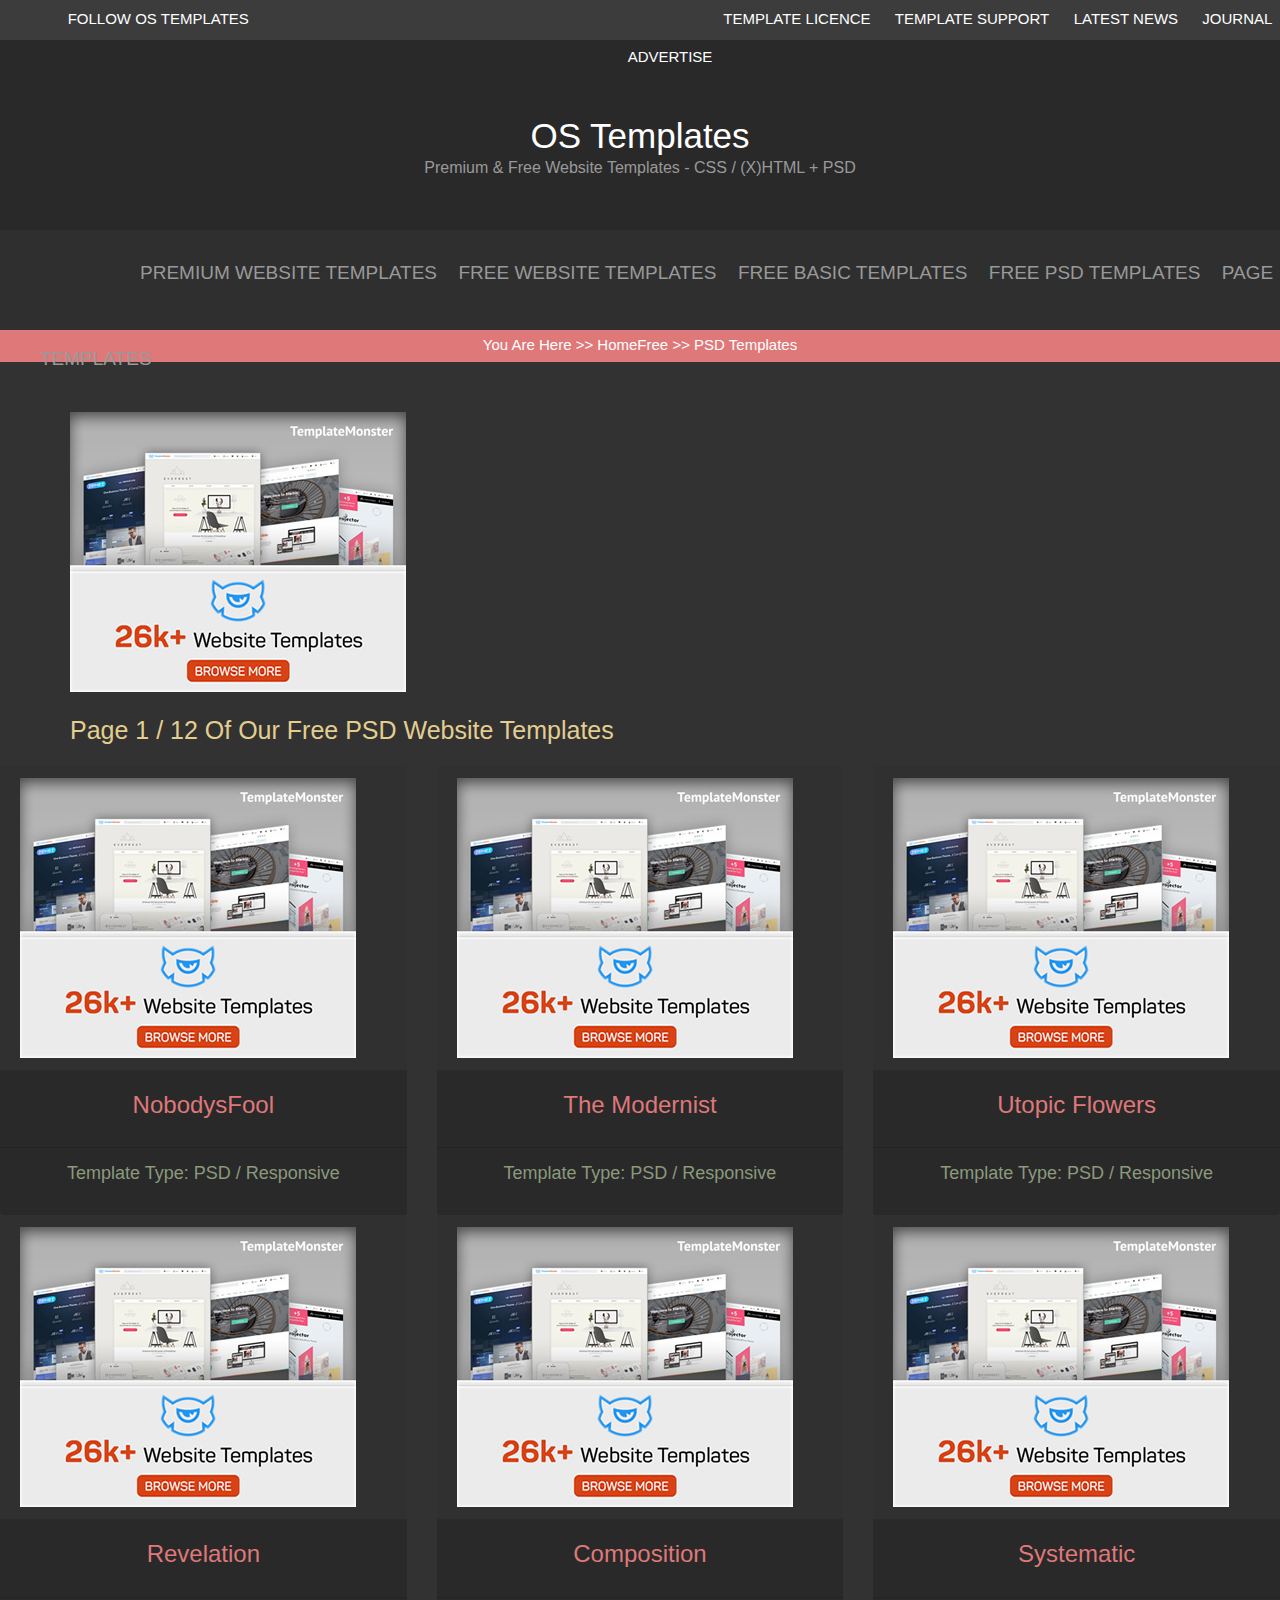
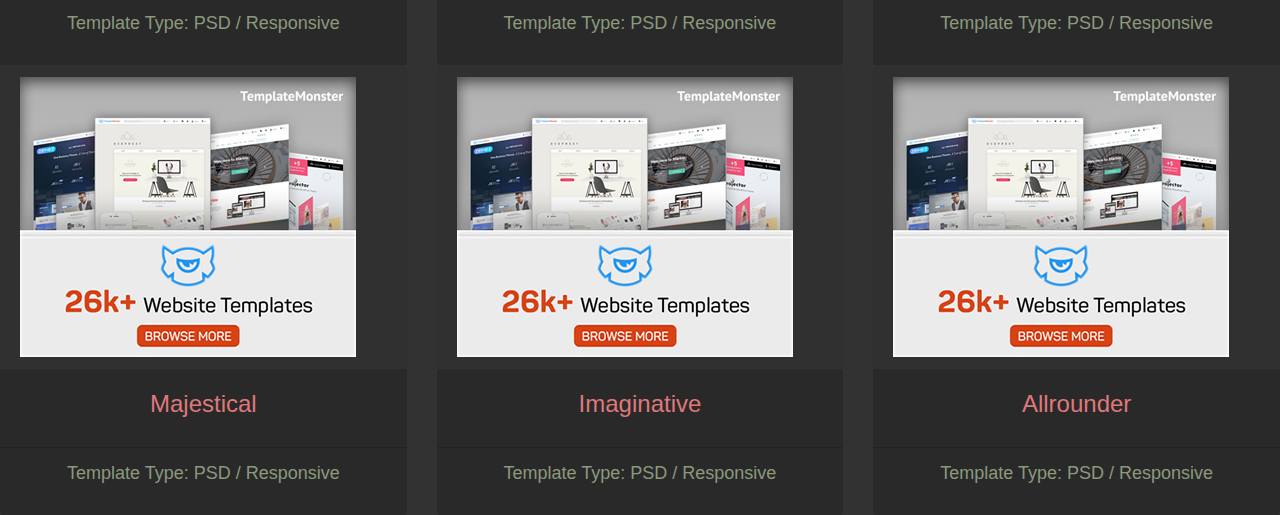
<file: index.html>
<!DOCTYPE html>
<html>
<head>
	<title>NobodysFool Free PSD Website Template</title>
	<link rel="stylesheet" type="text/css" href="css/bootstrap.css">
	<script type="text/javascript" src="js/jquery.min.js"></script>
	<script type="text/javascript" src="js/bootstrap.min.js"></script>
	<link rel="stylesheet" type="text/css" href="style.css">
</head>
<body style="background-color: #323232;">
	
	
		
	
<div class="header">
	<ul align="center">
		<li al class="li1"> FOLLOW OS TEMPLATES</li>
		<li>TEMPLATE LICENCE </li>
		<li>TEMPLATE SUPPORT</li>
		<li>LATEST NEWS </li>
		<li>JOURNAL</li>
		<li>ADVERTISE</li>
	</ul>

	
</div>

<div class="title">

	<h1>OS Templates</h1>
	<p>Premium & Free Website Templates - CSS / (X)HTML + PSD</p>
	
</div>
<div class="sub-title">
	<ul>
		<li class="li1"><a href="">PREMIUM WEBSITE TEMPLATES</a></li>
		<li><a href="">FREE WEBSITE TEMPLATES</a></li>
		<li><a href="">FREE BASIC TEMPLATES</a></li>
		<li><a href="">FREE PSD TEMPLATES</a></li>
		<li><a href="">PAGE TEMPLATES</a></li>
	</ul>

</div>
	<div class="sub">
		<p>You Are Here >> HomeFree >> PSD Templates</p>
		
	</div>

	
		
	

<div class="grid1">
	<div class="row">
		<div class="col-md-4">
		<img src="pic.jpg">	
		</div>

		<div class="col-md-4">
			
		</div>
		<div class="col-md-4">
			
		</div>
		
	</div>
	
</div>
<div class="text">
	<p>Page 1 / 12 Of Our Free PSD Website Templates</p>
	
</div>
	
		<div class="row">
			<div class="col-md-4">
				<div class="card1">
					<div class="card-header">
						<img src="pic.jpg">
		
					</div>

					<div class="card-body">
						<h4>NobodysFool</h4>
		
					</div>
					<div class="card-footer">
						<p>Template Type: PSD / Responsive</p>
		
					</div>

	
	
	
	
				</div>
			</div>


			<div class="col-md-4">
				<div class="card2">
					<div class="card-header">
						<img src="pic.jpg">
		
					</div>

					<div class="card-body">
						<h4>The Modernist</h4>
		
					</div>
					<div class="card-footer">
						<p>Template Type: PSD / Responsive</p>
		
					</div>

	
	
	
	
				</div>
			</div>



			<div class="col-md-4">
				<div class="card3">
					<div class="card-header">
						<img src="pic.jpg">
		
					</div>

					<div class="card-body">
						<h4>Utopic Flowers</h4>
		
					</div>
					<div class="card-footer">
						<p>Template Type: PSD / Responsive</p>
		
					</div>

	
	
	
	
				</div>
			</div>
	
	
	


		
	</div>


		<div class="row">
			<div class="col-md-4">
				<div class="card1">
					<div class="card-header">
						<img src="pic.jpg">
		
					</div>

					<div class="card-body">
						<h4>Revelation</h4>
		
					</div>
					<div class="card-footer">
						<p>Template Type: PSD / Responsive</p>
		
					</div>

	
	
	
	
				</div>
			</div>


			<div class="col-md-4">
				<div class="card2">
					<div class="card-header">
						<img src="pic.jpg">
		
					</div>

					<div class="card-body">
						<h4>Composition</h4>
		
					</div>
					<div class="card-footer">
						<p>Template Type: PSD / Responsive</p>
		
					</div>

	
	
	
	
				</div>
			</div>



			<div class="col-md-4">
				<div class="card3">
					<div class="card-header">
						<img src="pic.jpg">
		
					</div>

					<div class="card-body">
						<h4>Systematic</h4>
		
					</div>
					<div class="card-footer">
						<p>Template Type: PSD / Responsive</p>
		
					</div>

	
	
	
	
				</div>
			</div>
	
	
	


		
	</div>



	
		<div class="row">
			<div class="col-md-4">
				<div class="card1">
					<div class="card-header">
						<img src="pic.jpg">
		
					</div>

					<div class="card-body">
						<h4>Majestical</h4>
		
					</div>
					<div class="card-footer">
						<p>Template Type: PSD / Responsive</p>
		
					</div>

	
	
	
	
				</div>
			</div>


			<div class="col-md-4">
				<div class="card2">
					<div class="card-header">
						<img src="pic.jpg">
		
					</div>

					<div class="card-body">
						<h4>Imaginative</h4>
		
					</div>
					<div class="card-footer">
						<p>Template Type: PSD / Responsive</p>
		
					</div>

	
	
	
	
				</div>
			</div>



			<div class="col-md-4">
				<div class="card3">
					<div class="card-header">
						<img src="pic.jpg">
		
					</div>

					<div class="card-body">
						<h4>Allrounder</h4>
		
					</div>
					<div class="card-footer">
						<p>Template Type: PSD / Responsive</p>
		
					</div>

	
	
	
	
				</div>
			</div>
	
	
	


		
	</div>




	


</body>
</html>
</file>
<file: style.css>
.header{background-color: #3C3C3C;
	height: 40px;

	
	
	


}

	

.header ul li{
	display: inline;
	color: #ffffff;
	margin-top: 15px;
	margin-left: 20px;
	font-size: 15px;
	line-height: 2.5;
	

}
.header ul .li1{
	display: inline;
	margin-right: 450px;


}
.header ul .li1:hover{
	color: #1682B6;
}
.title h1{
	font-size: 35px;
	text-align: center;
	line-height: 5.5;
	background-color: #292929;
	height: 200px;
	color: #ffffff;

}
.title p{
	color: #999999;
	text-align: center;
	margin-top: -92px;
	margin-bottom: 50px;
}

.sub-title ul li{
	list-style: none;
	display: inline;
	padding-right: 17px;
	font-size: 19px;
	line-height: 4.5;
	color: #ffffff;



	
}

.sub-title{
	background-color: #2F2F2F;
	height: 100px;
}
.sub-title ul .li1{
	margin-left: 100px;
}

.sub-title ul li a {
	color: #999999;
}
.sub-title ul li a:hover{
	color: #DF7571;

}
.header li:hover{
	color: #DF7571;

}
.grid1 .row .col-md-4 img{
	margin-left: 70px;
	margin-top: 50px;
}
.sub{
	background-color: #DF7879;
	height: 32px;
}
.sub p{
	text-align: center;
	line-height: 2;
	color: #ffffff;
	font-size: 15px;
	
}
.text p{
	margin-left: 70px;
	font-size: 25px;
	margin-top: 20px;
	color: #E3CE90;

}


.color{
	ba;ckground-color: #323232;
}


.card-body h4{
	text-align: center;
	color: #DF7879;
	
}
.card-footer p{
	font-size: 18px;
	color: #8B997D;
	text-align: center;

}

.card-body{
	background-color: #292929;
}
.card-footer{
	background-color: #292929;
}
.card-header:hover{
	 background-color: #666666;


}
</file>
